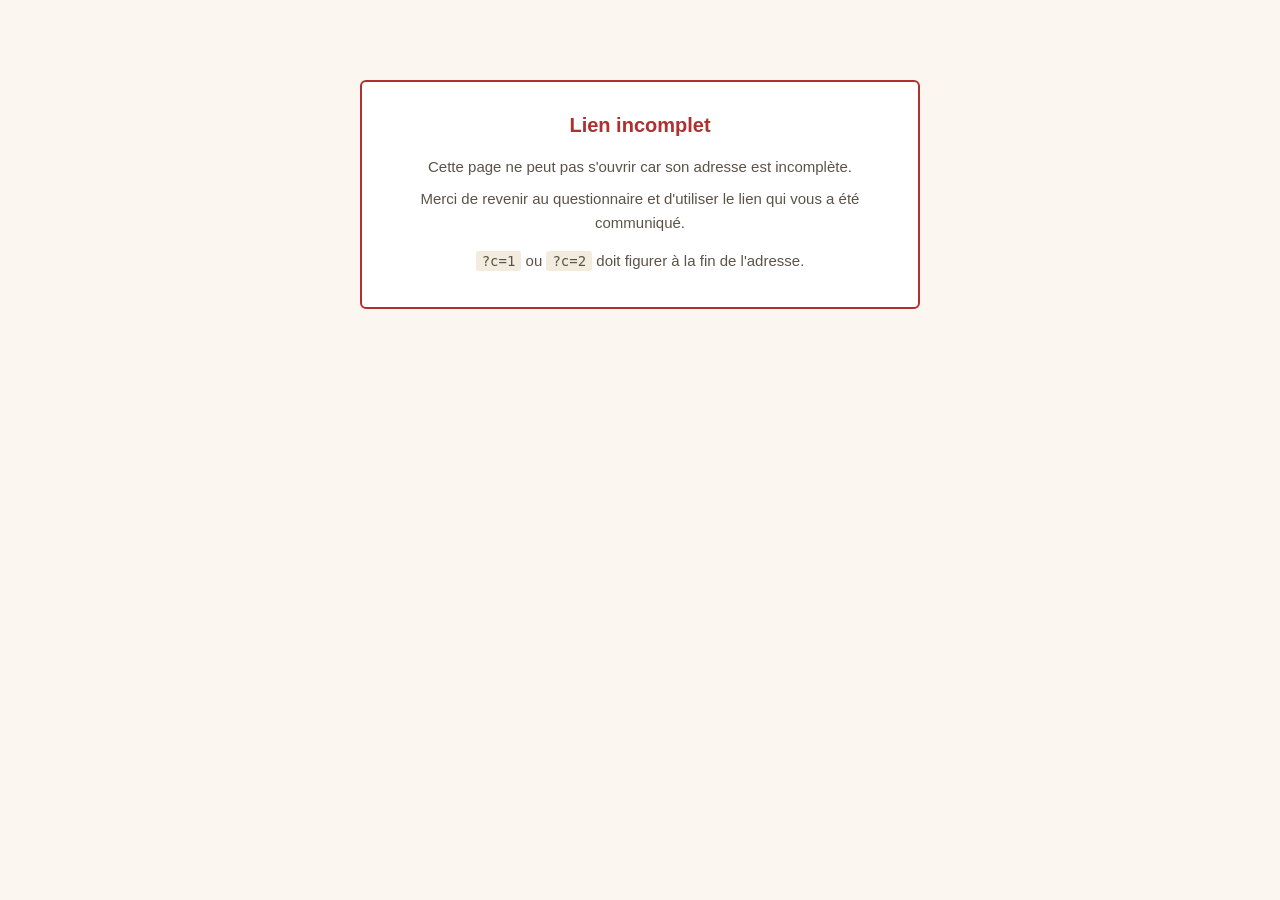
<file: index.html>
<!DOCTYPE html>
<html lang="fr">
<head>
<meta charset="utf-8">
<meta name="viewport" content="width=device-width, initial-scale=1, viewport-fit=cover">
<meta name="robots" content="noindex, nofollow">
<title>Méridiens d'Afrique — Aliko Dangote, l'homme qui a bâti un empire avec un prêt de famille</title>

<!--
  ===================================================================
  STIMULUS EXPÉRIMENTAL — mémoire de master en Sciences de Gestion
  Fichier 1 sur 3 : structure et contenu
  Les deux autres fichiers (style.css et script.js) doivent se trouver
  dans LE MÊME DOSSIER que celui-ci.
  ===================================================================

  UTILISATION
    Condition 1 (avec bouton de fermeture) : ...github.io/?c=1
    Condition 2 (sans bouton de fermeture) : ...github.io/?c=2

  NOTE DE NOMMAGE
    Aucun identifiant, classe ou nom de fichier ne contient les chaînes
    filtrées par les logiciels de blocage publicitaire.
    Ne renommez rien sans vérifier ce point.
  ===================================================================
-->

<link rel="stylesheet" href="style.css">
</head>

<body>

<!-- ============================================================
     MESSAGE D'ERREUR (paramètre d'adresse absent ou invalide)
     ============================================================ -->
<div class="vx-alerte" id="vxAlerte" style="display:none">
  <h2>Lien incomplet</h2>
  <p>Cette page ne peut pas s'ouvrir car son adresse est incomplète.</p>
  <p>Merci de revenir au questionnaire et d'utiliser le lien qui vous a été communiqué.</p>
  <p style="margin-top:14px"><code>?c=1</code> ou <code>?c=2</code> doit figurer à la fin de l'adresse.</p>
</div>

<!-- ============================================================
     PAGE DU MAGAZINE
     ============================================================ -->
<div id="vxPage" style="display:none">

  <header class="vx-entete">
    <h1 class="vx-marque">Méridiens <span>d'Afrique</span></h1>
    <p class="vx-rubrique">Parcours &middot; Économie &middot; Réussites</p>
  </header>

  <div class="vx-avis">
    <strong>Avant de commencer :</strong> une question de compréhension sur cet article
    vous sera posée à la fin. Prenez le temps de bien le lire.
  </div>

  <article class="vx-corps">

    <h2 class="vx-titre">Aliko Dangote, l'homme qui a bâti un empire avec un prêt de famille</h2>

    <p class="vx-chapo">
      Il y a un peu plus de quarante ans, un jeune homme de vingt ans reçoit un prêt de son
      oncle et un premier stock de marchandise. Aujourd'hui, il est l'homme le plus riche
      d'Afrique. Voici comment tout a commencé.
    </p>

    <p class="vx-signature">Par la rédaction &middot; Dossier parcours</p>

    <!-- ---------------- Section 1 ---------------- -->
    <h3 class="vx-soustitre">Une enfance dans le commerce</h3>

    <p>
      Aliko Dangote naît en 1957 à Kano, une grande ville du nord du Nigeria connue depuis
      des siècles pour ses marchés. Son père, Mohammed Dangote, est un commerçant prospère,
      spécialisé dans l'exportation d'arachides.
    </p>
    <p>
      Le jeune Aliko grandit donc dans un univers où l'on discute prix, marchandises et
      transport dès le plus jeune âge. Le commerce n'est pas pour lui un métier lointain :
      c'est le quotidien de sa famille.
    </p>
    <p>
      Mais le destin frappe tôt. À neuf ans, Aliko perd son père. C'est son grand-père
      maternel, Sanusi Dantata, qui prend le relais et l'élève.
    </p>
    <p>
      Cet homme n'est pas un commerçant ordinaire. Il a fondé l'un des plus grands marchés
      du nord du pays. À son époque, on le considère comme l'homme le plus riche de toute
      l'Afrique de l'Ouest. Aliko grandit donc aux côtés d'un mentor qui connaît le commerce
      mieux que quiconque.
    </p>

    <!-- Illustration 1 : marché -->
    <svg class="vx-illus" viewBox="0 0 680 220" role="img"
         aria-label="Scène de marché stylisée">
      <defs>
        <linearGradient id="vxFond1" x1="0" y1="0" x2="0" y2="1">
          <stop offset="0%" stop-color="#F6E9D2"/>
          <stop offset="100%" stop-color="#EBD8B6"/>
        </linearGradient>
      </defs>
      <rect width="680" height="220" fill="url(#vxFond1)"/>
      <circle cx="560" cy="66" r="30" fill="#E0A95A" opacity=".75"/>
      <!-- étals -->
      <g fill="#9A6534">
        <rect x="60" y="128" width="120" height="70"/>
        <rect x="220" y="140" width="120" height="58"/>
        <rect x="380" y="126" width="120" height="72"/>
        <rect x="540" y="142" width="100" height="56"/>
      </g>
      <!-- auvents -->
      <g fill="#C3763A">
        <path d="M50 128l70-32 70 32z"/>
        <path d="M210 140l60-28 60 28z"/>
        <path d="M370 126l70-30 70 30z"/>
        <path d="M532 142l58-26 58 26z"/>
      </g>
      <!-- marchandises empilées -->
      <g fill="#7A4E24">
        <circle cx="92" cy="118" r="9"/><circle cx="114" cy="118" r="9"/>
        <circle cx="103" cy="103" r="9"/>
        <circle cx="410" cy="116" r="9"/><circle cx="432" cy="116" r="9"/>
        <circle cx="421" cy="101" r="9"/>
      </g>
      <!-- silhouettes -->
      <g fill="#5C3A1A" opacity=".8">
        <circle cx="196" cy="168" r="9"/><rect x="188" y="178" width="16" height="26" rx="5"/>
        <circle cx="356" cy="172" r="9"/><rect x="348" y="182" width="16" height="22" rx="5"/>
        <circle cx="516" cy="170" r="9"/><rect x="508" y="180" width="16" height="24" rx="5"/>
      </g>
      <rect y="204" width="680" height="16" fill="#8A5A2B" opacity=".35"/>
    </svg>
    <p class="vx-legende">Kano, ville de marchés, où Aliko Dangote a grandi.</p>

    <!-- ---------------- Section 2 ---------------- -->
    <h3 class="vx-soustitre">Des études en Égypte, puis le grand saut</h3>

    <p>
      Adolescent, Aliko part étudier à l'université Al-Azhar, au Caire, l'une des plus
      anciennes universités du monde arabe. Il y apprend la gestion et l'administration
      des affaires.
    </p>
    <p>
      Ce séjour égyptien élargit son regard. Il découvre d'autres façons de commercer,
      d'autres marchés, d'autres manières de penser une entreprise.
    </p>
    <p>
      De retour au Nigeria, il ne perd pas de temps. En 1977, à seulement vingt ans, il
      décide de se lancer seul. Il n'a pas de fortune personnelle.
    </p>
    <p>
      Ce qu'il a, c'est la confiance de sa famille. Son oncle lui prête l'équivalent de
      quelques milliers de dollars, avec quoi il achète un premier stock de ciment à
      revendre. C'est un début modeste, presque ordinaire pour l'époque. Rien, à ce
      moment-là, ne laisse deviner ce qui allait suivre.
    </p>

    <!-- ---------------- Section 3 ---------------- -->
    <h3 class="vx-soustitre">Le ciment, une denrée rare et précieuse</h3>

    <p>
      Le choix du ciment n'est pas un hasard. Dans le Nigeria des années 1970, en pleine
      expansion urbaine, le ciment manque cruellement. Partout, on construit. Partout, la
      matière vient à manquer.
    </p>
    <p>
      Celui qui parvient à en importer régulièrement peut le revendre à bon prix.
    </p>
    <p>
      Aliko Dangote comprend vite ce mécanisme. Il achète en gros, importe, distribue.
    </p>
    <p>
      Et surtout, il réinvestit chaque bénéfice dans l'achat d'un nouveau stock, au lieu
      de dépenser ses gains. C'est cette discipline, plus que la chance, qui fera la
      différence sur le long terme.
    </p>
    <p>
      Les années passent, et l'activité grossit. Le jeune commerçant élargit son offre.
      Il se met à importer aussi du sucre et du riz, deux autres produits très demandés.
    </p>
    <p>
      À la fin des années 1970, ce qui n'était qu'un petit commerce individuel devient une
      véritable entreprise commerciale, avec des employés, des entrepôts et un réseau de
      clients fidèles.
    </p>

    <!-- ---------------- Section 4 ---------------- -->
    <h3 class="vx-soustitre">De commerçant à industriel</h3>

    <p>
      Pendant longtemps, Dangote reste un négociant. Il achète des produits fabriqués
      ailleurs pour les revendre chez lui. Mais à la fin des années 1980, il change de
      stratégie.
    </p>
    <p>
      Inspiré par le modèle de pays qui avaient réussi à construire leur propre industrie
      plutôt que de tout importer, il décide de fabriquer lui-même ce qu'il vendait
      jusque-là.
    </p>
    <p>
      C'est un pari risqué. Fabriquer coûte beaucoup plus cher qu'importer. Il faut des
      usines, des machines, des ouvriers formés, de l'électricité fiable. Beaucoup, à
      l'époque, jugent ce choix imprudent.
    </p>
    <p>
      Il investit d'abord dans une usine de transformation, puis dans une raffinerie de
      sucre. Le virage décisif intervient au début des années 2000, quand son groupe
      rachète une cimenterie publique en difficulté.
    </p>
    <p>
      Cette usine deviendra le cœur de ce qui s'appelle aujourd'hui Dangote Cement, la plus
      grande entreprise de ciment d'Afrique, présente dans une dizaine de pays.
    </p>

    <!-- Illustration 2 : site industriel -->
    <svg class="vx-illus" viewBox="0 0 680 220" role="img"
         aria-label="Site industriel stylisé">
      <rect width="680" height="220" fill="#EFE6D4"/>
      <g fill="#6E7A85">
        <!-- silos -->
        <rect x="90" y="70" width="52" height="130" rx="6"/>
        <rect x="152" y="94" width="52" height="106" rx="6"/>
        <!-- bâtiment principal -->
        <rect x="236" y="120" width="180" height="80"/>
        <!-- cheminées -->
        <rect x="448" y="56" width="26" height="144"/>
        <rect x="490" y="86" width="26" height="114"/>
        <!-- annexe -->
        <rect x="546" y="138" width="96" height="62"/>
      </g>
      <!-- toits -->
      <g fill="#54606B">
        <rect x="86" y="62" width="60" height="10" rx="4"/>
        <rect x="148" y="86" width="60" height="10" rx="4"/>
        <path d="M236 120l90-30 90 30z"/>
        <rect x="444" y="48" width="34" height="9" rx="4"/>
        <rect x="486" y="78" width="34" height="9" rx="4"/>
      </g>
      <!-- fenêtres -->
      <g fill="#C7D2DA">
        <rect x="258" y="140" width="22" height="20"/>
        <rect x="292" y="140" width="22" height="20"/>
        <rect x="326" y="140" width="22" height="20"/>
        <rect x="360" y="140" width="22" height="20"/>
        <rect x="566" y="156" width="20" height="18"/>
        <rect x="600" y="156" width="20" height="18"/>
      </g>
      <!-- vapeur -->
      <g fill="#FFFFFF" opacity=".65">
        <circle cx="461" cy="38" r="13"/><circle cx="478" cy="28" r="10"/>
        <circle cx="446" cy="26" r="8"/>
      </g>
      <rect y="200" width="680" height="20" fill="#8A9AA6" opacity=".45"/>
    </svg>
    <p class="vx-legende">Du négoce à la production : le tournant industriel des années 1990.</p>

    <!-- ---------------- Section 5 ---------------- -->
    <h3 class="vx-soustitre">Un empire qui dépasse le ciment</h3>

    <p>
      Au fil des décennies, l'entreprise se diversifie encore. Sucre, farine, sel, pâtes
      alimentaires : les usines du groupe Dangote produisent aujourd'hui une bonne partie
      des produits de base que consomment des millions de familles africaines chaque jour.
    </p>
    <p>
      Plus récemment, Aliko Dangote s'est lancé dans un projet encore plus ambitieux : la
      construction d'une immense raffinerie de pétrole près de Lagos, pensée pour réduire
      la dépendance du Nigeria aux carburants importés.
    </p>
    <p>
      Ce parcours a fait de lui l'homme le plus riche du continent africain, et l'un des
      hommes les plus riches du monde.
    </p>
    <p>
      Mais ce qui frappe les observateurs, ce n'est pas seulement le montant de sa fortune.
      C'est sa manière de faire des affaires. Il a toujours choisi de réinvestir ses
      bénéfices sur place, dans son pays, plutôt que de les placer à l'étranger. Il a
      construit des usines là où d'autres se contentaient d'importer.
    </p>

    <p class="vx-exergue">
      « Réinvestir chez soi plutôt que placer ailleurs. »
    </p>

    <!-- ---------------- Section 6 ---------------- -->
    <h3 class="vx-soustitre">Une fondation pour transmettre</h3>

    <p>
      Devenu milliardaire, Aliko Dangote n'a pas oublié le rôle qu'a joué sa famille à ses
      débuts.
    </p>
    <p>
      À travers la Fondation Dangote, il finance aujourd'hui des programmes de santé,
      d'éducation et de lutte contre la pauvreté dans plusieurs pays africains.
    </p>
    <p>
      Une manière, peut-être, de transmettre à d'autres ce que son oncle et son grand-père
      lui avaient offert : une chance de départ.
    </p>

    <!-- ---------------- Section 7 ---------------- -->
    <h3 class="vx-soustitre">Une leçon qui dépasse le Nigeria</h3>

    <p>
      L'histoire d'Aliko Dangote n'est pas seulement celle d'un homme devenu riche. C'est
      le récit d'un jeune commerçant qui a su transformer un petit prêt familial en l'un
      des plus grands groupes industriels du continent, sans jamais quitter son pays
      d'origine.
    </p>
    <p>
      Pour beaucoup de jeunes entrepreneurs africains, ce parcours reste une référence.
      Il montre qu'un capital de départ modeste, une bonne idée et beaucoup de persévérance
      peuvent suffire à changer durablement le cours d'une vie.
    </p>

    <!-- ---------------- Sources ---------------- -->
    <div class="vx-sources">
      <h4>Sources</h4>
      <ul>
        <li>Notice biographique « Aliko Dangote », Wikipédia en français —
          <a href="https://fr.wikipedia.org/wiki/Aliko_Dangote" target="_blank" rel="noopener">fr.wikipedia.org</a></li>
        <li>« Aliko Dangote : du ciment à la raffinerie de Lagos », La Nouvelle Tribune, 2026 —
          <a href="https://lanouvelletribune.info/2026/06/aliko-dangote-du-ciment-a-la-raffinerie-de-lagos-lascension-du-noir-le-plus-riche-du-monde/" target="_blank" rel="noopener">lanouvelletribune.info</a></li>
        <li>« Tout savoir sur Aliko Dangote, le milliardaire nigérian », Africapreneurs, 2026 —
          <a href="https://africapreneurs.com/fr/tout-savoir-sur-aliko-dangote-le-milliardaire-nigerian/" target="_blank" rel="noopener">africapreneurs.com</a></li>
        <li>Données de fortune et de parcours : classements Forbes et Bloomberg Billionaires Index,
          repris par la presse économique.</li>
      </ul>
    </div>

  </article>

  <!-- ============ FIN DE LECTURE ============ -->
  <div class="vx-fin">
    <div class="vx-fin-carte">
      <h3>Vous avez terminé l'article</h3>
      <p>
        Appuyez sur le bouton ci-dessous pour afficher votre code.
        Vous devrez le recopier dans le questionnaire.
      </p>
      <button type="button" class="vx-bouton" id="vxRevele">J'ai terminé ma lecture</button>

      <div class="vx-jeton" id="vxJeton">
        <p class="vx-jeton-intro">Votre code :</p>
        <div class="vx-jeton-valeur" id="vxValeur">—</div>
        <p class="vx-jeton-intro">
          Recopiez ce code dans le questionnaire, puis fermez cette page.
        </p>

        <div class="vx-note">
          <strong>À propos de cette page.</strong><br>
          Cette page a été créée dans le cadre d'une recherche universitaire en sciences de
          gestion. Le magazine <em>Méridiens d'Afrique</em> n'existe pas. La marque
          <em>VELTRIA</em> et l'annonce commerciale que vous avez vue sont entièrement
          inventées pour les besoins de l'étude. Aucun véhicule n'est en vente, aucune
          offre n'est réelle et aucune commande n'est possible.<br><br>
          Les informations biographiques de l'article sont en revanche exactes et sourcées
          ci-dessus.<br><br>
          Aucune donnée personnelle n'a été enregistrée sur cette page.
          Merci de votre participation.
        </div>
      </div>
    </div>
  </div>

</div>

<!-- ============================================================
     VOILE PLEIN ÉCRAN
     ============================================================ -->
<div class="vx-voile" id="vxVoile" role="dialog" aria-label="Message commercial">
  <div class="vx-carte" id="vxCarte">

    <button type="button" class="vx-fermer" id="vxFermer"
            aria-label="Fermer" style="display:none">&times;</button>

    <span class="vx-etiquette">Édition limitée</span>

    <h2 class="vx-nom">VELTRIA</h2>
    <p class="vx-modele">Aurea</p>
    <p class="vx-slogan">L'élégance n'attend pas.</p>

    <!-- Véhicule stylisé -->
    <svg class="vx-vehicule" viewBox="0 0 400 170" role="img"
         aria-label="Véhicule tout-terrain compact stylisé">
      <defs>
        <linearGradient id="vxTole" x1="0" y1="0" x2="0" y2="1">
          <stop offset="0%" stop-color="#4A5570"/>
          <stop offset="55%" stop-color="#2B3348"/>
          <stop offset="100%" stop-color="#161C2B"/>
        </linearGradient>
        <linearGradient id="vxVitre" x1="0" y1="0" x2="1" y2="1">
          <stop offset="0%" stop-color="#9FB4D8"/>
          <stop offset="100%" stop-color="#4E627F"/>
        </linearGradient>
        <radialGradient id="vxHalo" cx="50%" cy="50%" r="50%">
          <stop offset="0%" stop-color="#D4A34A" stop-opacity=".45"/>
          <stop offset="100%" stop-color="#D4A34A" stop-opacity="0"/>
        </radialGradient>
      </defs>

      <ellipse cx="200" cy="120" rx="180" ry="42" fill="url(#vxHalo)"/>

      <path d="M46 118c-6-2-9-8-9-16l2-18c1-7 6-12 13-14l38-8 30-24c6-5 13-7 21-7h84c9 0 17 3 24 9l26 22 40 9c9 2 15 9 16 18l1 13c0 8-5 14-13 15z"
            fill="url(#vxTole)"/>
      <path d="M132 62l22-18c4-3 8-5 13-5h34v23zM212 62V39h30c6 0 11 2 16 6l20 17z"
            fill="url(#vxVitre)" opacity=".9"/>
      <path d="M44 96h312" stroke="#5C6A8A" stroke-width="2" fill="none" opacity=".55"/>
      <rect x="330" y="82" width="28" height="9" rx="4.5" fill="#EBC782"/>
      <rect x="42" y="84" width="22" height="8" rx="4" fill="#C0392B" opacity=".85"/>
      <path d="M92 120a34 34 0 0 1 68 0zM244 120a34 34 0 0 1 68 0z" fill="#0E1220"/>
      <g>
        <circle cx="126" cy="120" r="30" fill="#12161F"/>
        <circle cx="126" cy="120" r="15" fill="#7E879B"/>
        <circle cx="126" cy="120" r="6" fill="#D4A34A"/>
        <circle cx="278" cy="120" r="30" fill="#12161F"/>
        <circle cx="278" cy="120" r="15" fill="#7E879B"/>
        <circle cx="278" cy="120" r="6" fill="#D4A34A"/>
      </g>
      <path d="M70 76l60-6 90-3 100 4" stroke="#8FA0C4" stroke-width="2.5"
            fill="none" opacity=".4" stroke-linecap="round"/>
    </svg>

    <p class="vx-depuis">À partir de</p>
    <p class="vx-prix">8 900 000 FCFA</p>

    <ul class="vx-atouts">
      <li>Financement 0 % sur 12 mois</li>
      <li>Garantie 5 ans, entretien inclus</li>
      <li>Livraison sous 15 jours</li>
    </ul>

    <p class="vx-urgence">
      Offre réservée aux 50 premiers acheteurs &middot; Jusqu'au 31 août
    </p>

    <button type="button" class="vx-cta" id="vxCta">Réserver mon essai</button>

    <p class="vx-mentions">
      Offre soumise à conditions. Prix indicatif hors options et hors frais de mise à la
      route. Visuel non contractuel.
    </p>

  </div>
</div>

<script src="script.js"></script>
</body>
</html>
</file>
<file: style.css>
/* ===================================================================
   STIMULUS EXPÉRIMENTAL — Fichier 2 sur 3 : mise en forme
   À placer dans le même dossier que index.html et script.js
   -------------------------------------------------------------------
   POUR MODIFIER LES COULEURS : tout se trouve dans le bloc :root
   ci-dessous. Deux palettes distinctes : l'article et l'offre.
   =================================================================== */

:root{
  /* ---- Palette de l'article ---- */
  --fond:#FBF7F0;
  --fond-alt:#F3EBDD;
  --encre:#2A2520;
  --encre-douce:#5C5348;
  --filet:#E0D4BF;
  --brun:#8A5A2B;

  /* ---- Palette de l'offre ---- */
  --graphite:#171A21;
  --nuit:#0E1730;
  --or:#D4A34A;
  --or-clair:#EBC782;
}

*{
  box-sizing:border-box;
  -webkit-tap-highlight-color:transparent;
}

html,body{margin:0;padding:0;}

body{
  background:var(--fond);
  color:var(--encre);
  font-family:Georgia,"Times New Roman",serif;
  font-size:17px;
  line-height:1.75;
  overflow-wrap:break-word;
}

/* ==================== EN-TÊTE DU MAGAZINE ==================== */
.vx-entete{
  background:var(--encre);
  color:var(--fond);
  padding:14px 18px;
  text-align:center;
}
.vx-marque{
  font-family:Georgia,serif;
  font-size:20px;
  letter-spacing:3px;
  text-transform:uppercase;
  margin:0;
  font-weight:normal;
}
.vx-marque span{color:var(--or);}
.vx-rubrique{
  font-family:Arial,Helvetica,sans-serif;
  font-size:11px;
  letter-spacing:2px;
  text-transform:uppercase;
  color:#B9AE9C;
  margin:6px 0 0;
}

/* ==================== AVIS DE LECTURE ==================== */
.vx-avis{
  background:var(--fond-alt);
  border-bottom:1px solid var(--filet);
  padding:12px 18px;
  font-family:Arial,Helvetica,sans-serif;
  font-size:14px;
  line-height:1.5;
  color:var(--encre-douce);
  text-align:center;
}
.vx-avis strong{color:var(--encre);}

/* ==================== ARTICLE ==================== */
.vx-corps{
  max-width:680px;
  margin:0 auto;
  padding:26px 18px 40px;
}
.vx-titre{
  font-size:28px;
  line-height:1.25;
  margin:8px 0 14px;
  font-weight:normal;
}
.vx-chapo{
  font-size:18px;
  color:var(--encre-douce);
  font-style:italic;
  border-left:3px solid var(--brun);
  padding-left:14px;
  margin:0 0 22px;
}
.vx-signature{
  font-family:Arial,Helvetica,sans-serif;
  font-size:13px;
  color:var(--encre-douce);
  border-top:1px solid var(--filet);
  border-bottom:1px solid var(--filet);
  padding:10px 0;
  margin:0 0 26px;
}
.vx-soustitre{
  font-size:21px;
  line-height:1.35;
  margin:34px 0 12px;
  color:var(--brun);
  font-weight:normal;
}
.vx-corps p{margin:0 0 16px;}

.vx-exergue{
  font-size:20px;
  line-height:1.5;
  color:var(--brun);
  font-style:italic;
  text-align:center;
  margin:28px 0;
  padding:18px 10px;
  border-top:1px solid var(--filet);
  border-bottom:1px solid var(--filet);
}

.vx-illus{
  display:block;
  width:100%;
  height:auto;
  margin:26px 0 8px;
  border-radius:3px;
}
.vx-legende{
  font-family:Arial,Helvetica,sans-serif;
  font-size:12px;
  color:var(--encre-douce);
  text-align:center;
  margin:0 0 26px;
  font-style:italic;
}

/* ==================== SOURCES ==================== */
.vx-sources{
  margin-top:34px;
  padding:16px 18px;
  background:var(--fond-alt);
  border:1px solid var(--filet);
  border-radius:5px;
  font-family:Arial,Helvetica,sans-serif;
}
.vx-sources h4{
  margin:0 0 10px;
  font-size:14px;
  letter-spacing:1px;
  text-transform:uppercase;
  color:var(--brun);
}
.vx-sources ul{
  margin:0;
  padding-left:18px;
  font-size:13px;
  line-height:1.65;
  color:var(--encre-douce);
}
.vx-sources li{margin-bottom:8px;}
.vx-sources a{color:var(--brun);}

/* ==================== FIN DE LECTURE ==================== */
.vx-fin{
  max-width:680px;
  margin:0 auto;
  padding:0 18px 60px;
}
.vx-fin-carte{
  background:var(--fond-alt);
  border:1px solid var(--filet);
  border-radius:6px;
  padding:22px 18px;
  text-align:center;
}
.vx-fin-carte h3{
  font-size:19px;
  margin:0 0 10px;
  font-weight:normal;
}
.vx-fin-carte > p{
  font-family:Arial,Helvetica,sans-serif;
  font-size:14px;
  line-height:1.6;
  color:var(--encre-douce);
  margin:0 0 16px;
}
.vx-bouton{
  display:inline-block;
  width:100%;
  max-width:320px;
  min-height:52px;
  padding:14px 20px;
  background:var(--brun);
  color:#fff;
  border:none;
  border-radius:5px;
  font-family:Arial,Helvetica,sans-serif;
  font-size:16px;
  font-weight:bold;
  cursor:pointer;
}
.vx-bouton:active{opacity:.85;}

.vx-jeton{
  display:none;
  margin-top:18px;
}
.vx-jeton.actif{display:block;}
.vx-jeton-intro{
  font-family:Arial,Helvetica,sans-serif;
  font-size:13px;
  color:var(--encre-douce);
  margin:0 0 4px;
}
.vx-jeton-valeur{
  font-family:"Courier New",Courier,monospace;
  font-size:34px;
  font-weight:bold;
  letter-spacing:6px;
  color:var(--encre);
  background:#fff;
  border:2px dashed var(--brun);
  border-radius:6px;
  padding:16px 8px;
  margin:10px 0 14px;
  word-break:break-all;
}
.vx-note{
  font-family:Arial,Helvetica,sans-serif;
  font-size:12.5px;
  line-height:1.6;
  color:var(--encre-douce);
  text-align:left;
  background:#fff;
  border:1px solid var(--filet);
  border-radius:5px;
  padding:14px;
  margin-top:18px;
}

/* ==================== MESSAGE D'ERREUR ==================== */
.vx-alerte{
  max-width:560px;
  margin:80px auto;
  padding:26px 20px;
  background:#fff;
  border:2px solid #B03030;
  border-radius:6px;
  text-align:center;
  font-family:Arial,Helvetica,sans-serif;
}
.vx-alerte h2{color:#B03030;font-size:20px;margin:0 0 12px;}
.vx-alerte p{font-size:15px;line-height:1.6;color:var(--encre-douce);margin:0 0 8px;}
.vx-alerte code{
  background:var(--fond-alt);
  padding:2px 6px;
  border-radius:3px;
  font-size:14px;
}

/* ==================== VOILE PLEIN ÉCRAN ==================== */
.vx-voile{
  position:fixed;
  inset:0;
  z-index:9999;
  display:none;
  align-items:center;
  justify-content:center;
  padding:16px;
  background:
    radial-gradient(circle at 30% 20%, rgba(60,80,140,.35), transparent 60%),
    linear-gradient(160deg, var(--graphite) 0%, var(--nuit) 100%);
}
.vx-voile.actif{display:flex;}

.vx-carte{
  position:relative;
  width:100%;
  max-width:420px;
  max-height:100%;
  overflow-y:auto;
  text-align:center;
  color:#fff;
  font-family:Arial,Helvetica,sans-serif;
  cursor:pointer;
  padding:8px 4px;
}

.vx-fermer{
  position:absolute;
  top:0;
  right:0;
  width:46px;
  height:46px;
  background:rgba(255,255,255,.14);
  border:1px solid rgba(255,255,255,.35);
  border-radius:50%;
  color:#fff;
  font-size:24px;
  line-height:1;
  cursor:pointer;
  z-index:2;
  display:flex;
  align-items:center;
  justify-content:center;
  padding:0;
}
.vx-fermer:active{background:rgba(255,255,255,.3);}

.vx-etiquette{
  display:inline-block;
  font-size:10px;
  letter-spacing:3px;
  text-transform:uppercase;
  color:var(--or-clair);
  border:1px solid rgba(212,163,74,.55);
  border-radius:2px;
  padding:4px 10px;
  margin:26px 0 16px;
}
.vx-nom{
  font-family:Georgia,serif;
  font-size:34px;
  letter-spacing:5px;
  margin:0 0 4px;
  font-weight:normal;
}
.vx-modele{
  font-size:13px;
  letter-spacing:6px;
  text-transform:uppercase;
  color:var(--or);
  margin:0 0 6px;
}
.vx-slogan{
  font-family:Georgia,serif;
  font-style:italic;
  font-size:19px;
  color:#DCE2F0;
  margin:0 0 14px;
}
.vx-vehicule{width:100%;height:auto;display:block;margin:2px 0 12px;}
.vx-depuis{
  font-size:11px;
  letter-spacing:2px;
  text-transform:uppercase;
  color:#9BA6BF;
  margin:0 0 2px;
}
.vx-prix{
  font-family:Georgia,serif;
  font-size:31px;
  color:var(--or);
  margin:0 0 12px;
  line-height:1.2;
}
.vx-atouts{
  list-style:none;
  padding:0;
  margin:0 0 16px;
  font-size:14px;
  line-height:1.9;
  color:#E4E9F5;
}
.vx-atouts li::before{
  content:"—";
  color:var(--or);
  margin-right:8px;
}
.vx-urgence{
  font-size:12.5px;
  color:#F0D7A6;
  background:rgba(212,163,74,.12);
  border:1px solid rgba(212,163,74,.3);
  border-radius:4px;
  padding:9px 12px;
  margin:0 0 18px;
  line-height:1.5;
}
.vx-cta{
  display:block;
  width:100%;
  min-height:52px;
  padding:15px;
  background:linear-gradient(180deg,var(--or-clair),var(--or));
  color:#2A1E08;
  border:none;
  border-radius:4px;
  font-size:16px;
  font-weight:bold;
  letter-spacing:1px;
  cursor:pointer;
}
.vx-mentions{
  font-size:10.5px;
  color:#7C879E;
  line-height:1.5;
  margin:14px 0 26px;
}

/* ==================== PETITS ÉCRANS ==================== */
@media (max-width:360px){
  .vx-nom{font-size:28px;letter-spacing:3px;}
  .vx-prix{font-size:26px;}
  .vx-titre{font-size:24px;}
  .vx-jeton-valeur{font-size:27px;letter-spacing:4px;}
}
</file>
